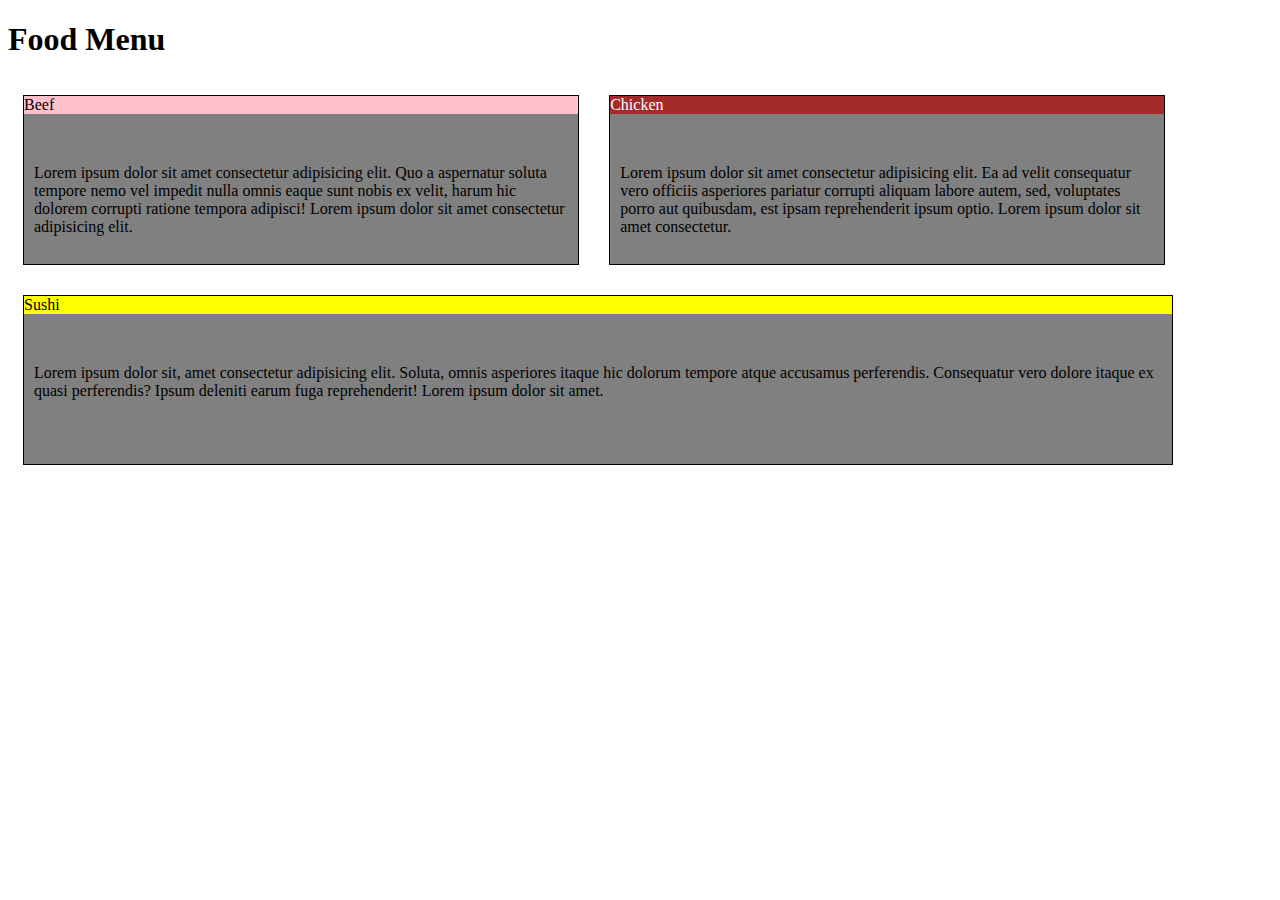
<file: index.html>
<!DOCTYPE html>
<html lang="en">
<head>
    <meta charset="UTF-8">
    <meta http-equiv="X-UA-Compatible" content="IE=edge">
    <meta name="viewport" content="width=device-width, initial-scale=1.0">
    <link rel="stylesheet" href="Untitled-2.css">
    <title>Assignment Solution for Module 2</title>
</head>
<body>
    <div class="wrapper">
        <h1>Food Menu</h1>
        <div class="box col-lg-4 col-md-6">
            <div class="items" id="item1">
                Beef
            </div>
        <p>
            Lorem ipsum dolor sit amet consectetur adipisicing elit. Quo a aspernatur soluta tempore nemo vel impedit nulla omnis eaque sunt nobis ex velit, harum hic dolorem corrupti ratione tempora adipisci! Lorem ipsum dolor sit amet consectetur adipisicing elit.
        </p>
        </div>
        <div class="box col-lg-4 col-md-6">
            <div class="items" id="item2">
                Chicken
            </div>
        <p>
            Lorem ipsum dolor sit amet consectetur adipisicing elit. Ea ad velit consequatur vero officiis asperiores pariatur corrupti aliquam labore autem, sed, voluptates porro aut quibusdam, est ipsam reprehenderit ipsum optio. Lorem ipsum dolor sit amet consectetur.
        </p>
        </div>
        <div class="box col-lg-4 col-md-6 col-md-1">
            <div class="items" id="item3">
                Sushi
            </div>
        <p>
            Lorem ipsum dolor sit, amet consectetur adipisicing elit. Soluta, omnis asperiores itaque hic dolorum tempore atque accusamus perferendis. Consequatur vero dolore itaque ex quasi perferendis? Ipsum deleniti earum fuga reprehenderit! Lorem ipsum dolor sit amet.
        </p>
        </div>
    </div>
</body>
</html>
</file>
<file: Untitled-2.css>
.container{
    font-family: 'Ubuntu', sans-serif;
    width: 100%;
}

*{
    box-sizing: border-box;
}

.container h1{
    text-align: center;
}

.box{
    width: 90%;
    height: 170px;
    border: 1px solid black;
    background-color: gray;
    margin: 15px;
}

p{
    margin: 10px;
    margin-top: 50px;
}

.item{
    display: inline;
    text-align: center;
    width: 100px;
    border: 1px solid black;
    float: right;
    clear: both;
    padding: 5px 15px;
    margin-left: 100%;
}

#item1{
    background-color: pink;
}

#item2{
    background-color: brown;
    color: white;
}

#item3{
    background-color: yellow;
}

@media (min-width: 1300px) {
    .col-lg-4{
        float: left;
        width: 31%;
    }
}

@media (min-width: 950px) and (max-width: 1299px) {
    .col-md-6{
        float: left;
        width: 44%;
    }
}

@media (min-width: 950px) and (max-width: 1299px) {
    .col-md-1{
        float: left;
        width: 91%;
    }
}
</file>
